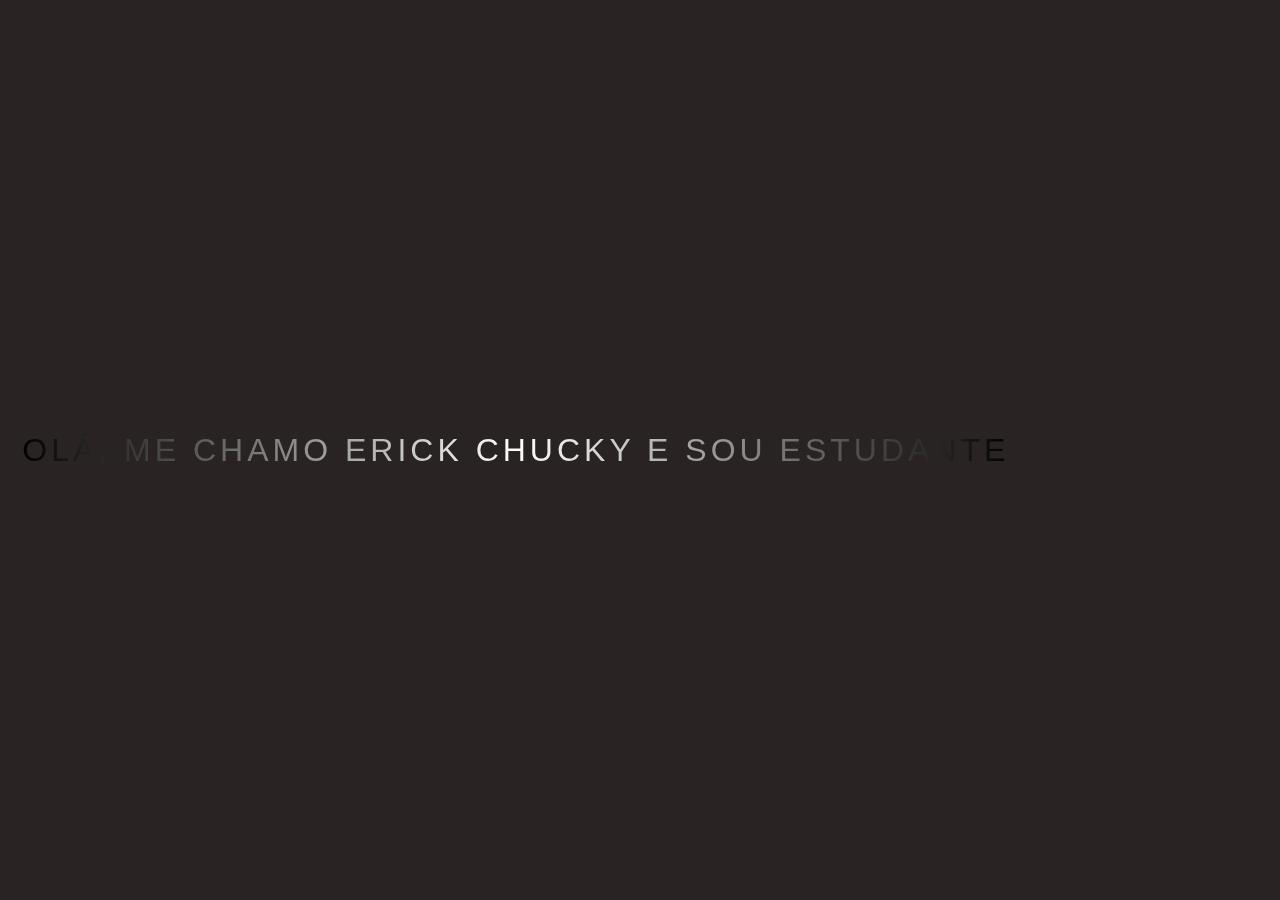
<file: index.html>
<!DOCTYPE html>
<html lang="pt-br">
<head>
    <meta charset="UTF-8">
    <meta http-equiv="X-UA-Compatible" content="IE=edge">
    <meta name="viewport" content="width=device-width, initial-scale=1.0">
    <title>Erick Chucky</title>
    <link rel="shortcut icon" href="imagens/favicon-ec.svg" type="image/x-icon">
    <link rel="stylesheet" href="style.css">
</head>
<body>
<p class="gradient"><a href="pg2home.html" target="_self">Olá, me chamo Erick Chucky e sou estudante Front-End.</a></p>
</body>
</html>
</file>
<file: style.css>
body {
    margin: 0;
    padding: 0;
    display: flex;
    justify-content: center;
    align-items: center;
    height: 100vh;
    background-color: #292423;
  }
  
  .gradient{
    background-image: linear-gradient(90deg, #000, #fff, #000);    
    background-clip: text;
    -webkit-background-clip: text;
    -webkit-text-fill-color: transparent;
  }
  p {
    position: relative;
    font-family: sans-serif;
    text-transform: uppercase;
    font-size: 2em;
    text-align: center;
    letter-spacing: 4px;
    overflow: hidden;
    background: linear-gradient(90deg, #000, #fff, #000);
    background-repeat: no-repeat;
    background-size: 80%;
    animation: animate 5s linear infinite;
    -webkit-text-fill-color: rgba(255, 255, 255, 0);
  }
  
  @keyframes animate {
    0% {
      background-position: -500%;
    }
    100% {
      background-position: 500%;
    }
  }
</file>
